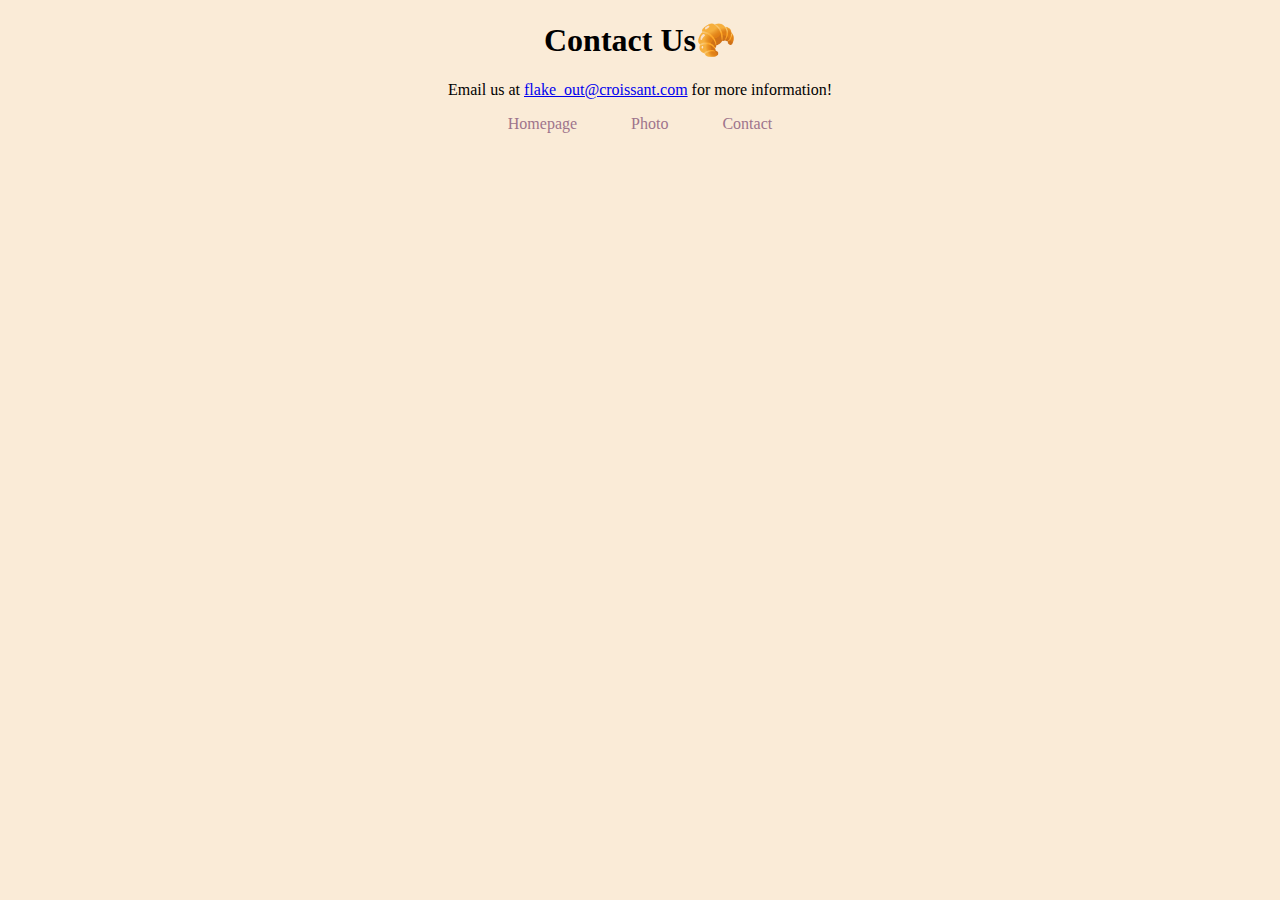
<file: contact.html>
<!DOCTYPE html>
<html lang="en">

<head>
    <meta charset="UTF-8">
    <meta name="viewport" content="width=device-width, initial-scale=1.0">
    <link rel="stylesheet" href="src/style.css" />
    <title>Contact Page</title>
</head>

<body>
    <h1>Contact Us🥐</h1>

    <p>Email us at
        <a href="flake_out@croissant.com">flake_out@croissant.com</a>
        for more information!
    </p>

    <a href="/index.html" class="page-links">Homepage</a>
    <a href="/photo.html" class="page-links">Photo</a>
    <a href="/contact.html" class="page-links">Contact</a>


</body>

</html>
</file>
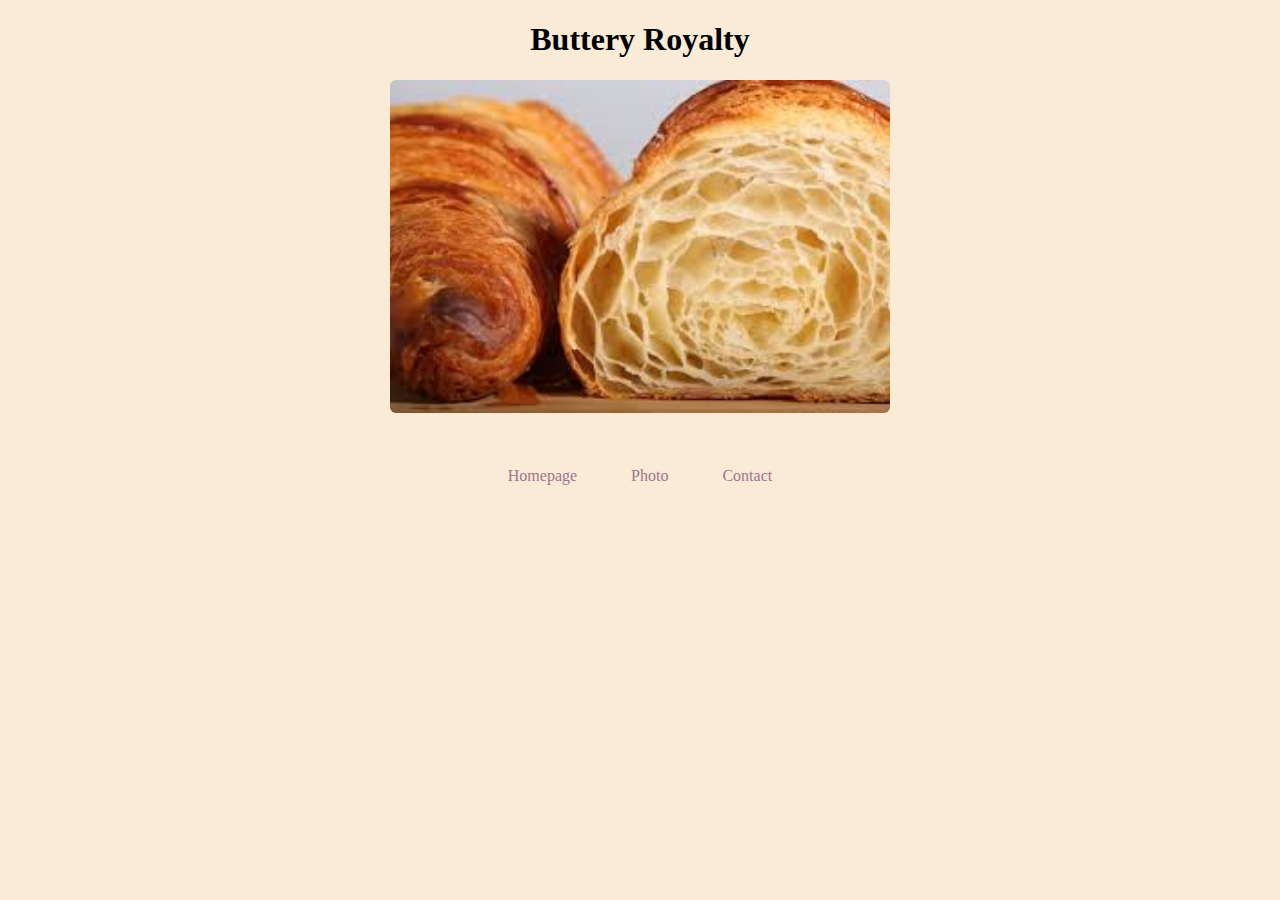
<file: photo.html>
<!DOCTYPE html>
<html lang="en">

<head>
    <meta charset="UTF-8">
    <meta name="viewport" content="width=device-width, initial-scale=1.0">
    <meta name="description" content="Fresh Baked images" />
    <link rel="stylesheet" href="src/style.css" />
    <title>Flake Out Croissant | Photo Page</title>
</head>

<body>
    <h1>Buttery Royalty</h1>
    <img src="img/croissant.jpg" alt="fresh croissant" class="croissant-img" />
    <br />
    <a href="/index.html" class="page-links">Homepage</a>
    <a href="/photo.html" class="page-links">Photo</a>
    <a href="/contact.html" class="page-links">Contact</a>
</body>

</html>
</file>
<file: src/style.css>
body {
  text-align: center;
  background-color: antiquewhite;
}

.croissant-img {
  margin-bottom: 50px;
  width: 500px;
  border-radius: 6px;
}

.page-links {
  padding: 25px;
  color: #9e748c;
  text-decoration: none;
}

.page-links:hover {
  text-decoration: underline;
}
</file>
